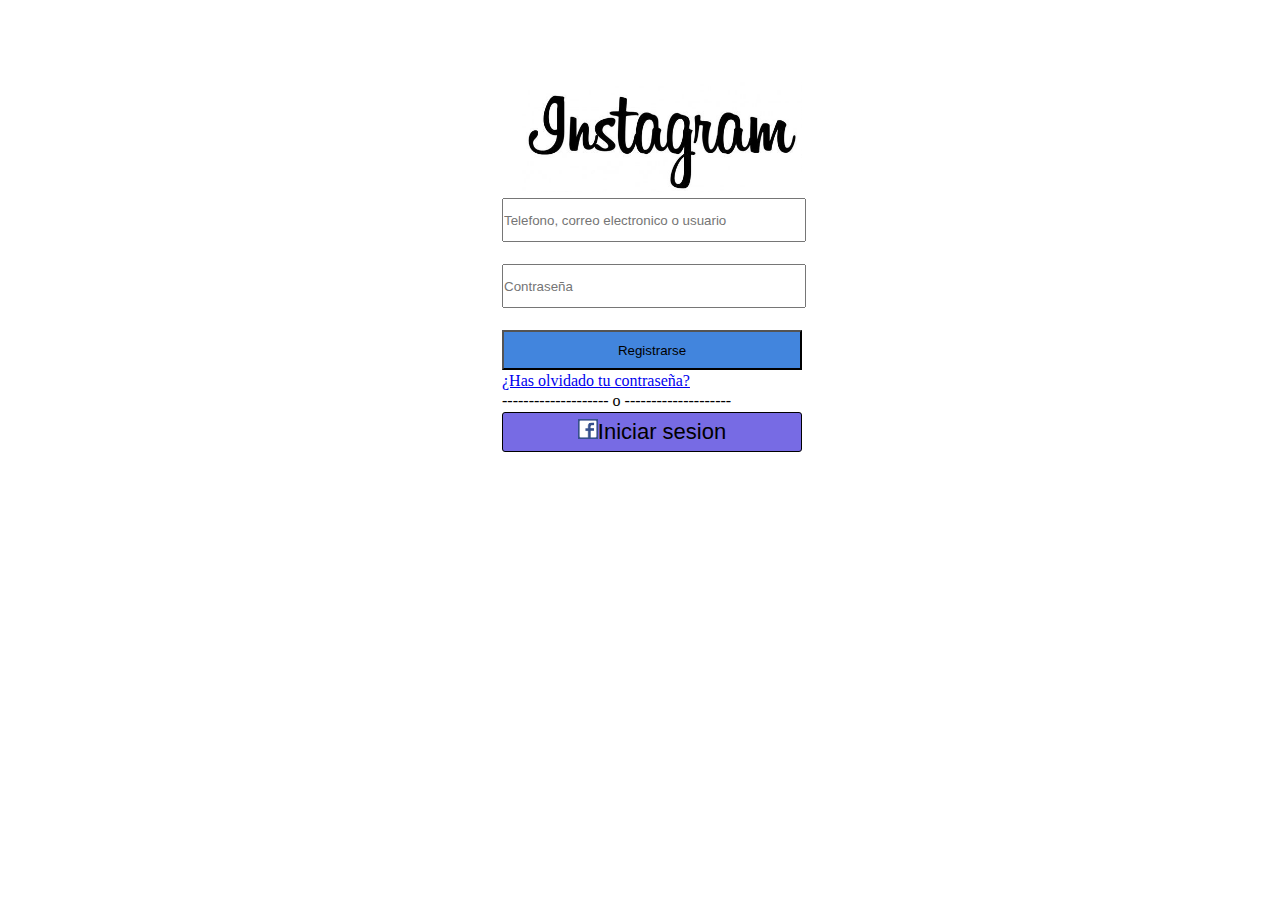
<file: index.html>
<!DOCTYPE html>
<html lang="en">
<head>
    <meta charset="UTF-8">
    <meta name="viewport" content="width=device-width, initial-scale=1.0">
    <title>Document</title>
</head>
<body>
    <!DOCTYPE html>
<html lang="en">
<head>
    <meta charset="UTF-8">
    <meta name="viewport" content="width=device-width, initial-scale=1.0">
    <link rel="stylesheet" href="index.css">
    <title>Document</title>
</head>
<body>
    <table>
        <tr><td><img src="logo.jpg" alt="No se encontro la imagen" id="logo"><br></td></tr>
        <form action="">
            <tr>
                <td><input type="email" placeholder="Telefono, correo electronico o usuario" id="ingresar"></td>
            </tr>
            <tr>
                <td><br></td>
            </tr>
            <tr>
                <td><input type="password" placeholder="Contraseña" id="ingresar"></td>
            </tr>
            <tr>
                <td><br></td>
            </tr>
            <tr>
                <td><button type="submit" id="submit">Registrarse</button></td>
            </tr>
            <tr>
                <td><section><a href="contraseña.html">¿Has olvidado tu contraseña?</a></section></td>
            </tr>
            <tr>
                <td><p>-------------------- o --------------------</p></td>
            </tr>
            <tr>
                <td><button id="boton" onclick="location.href='https://es-la.facebook.com/login/device-based/regular/login/'"><img src="face.png" alt="No imagen" id="imgboton">Iniciar sesion</button><br></td>
            </tr>
        </form>
    </table>
</body>
</html>
</body>
</html>
</file>
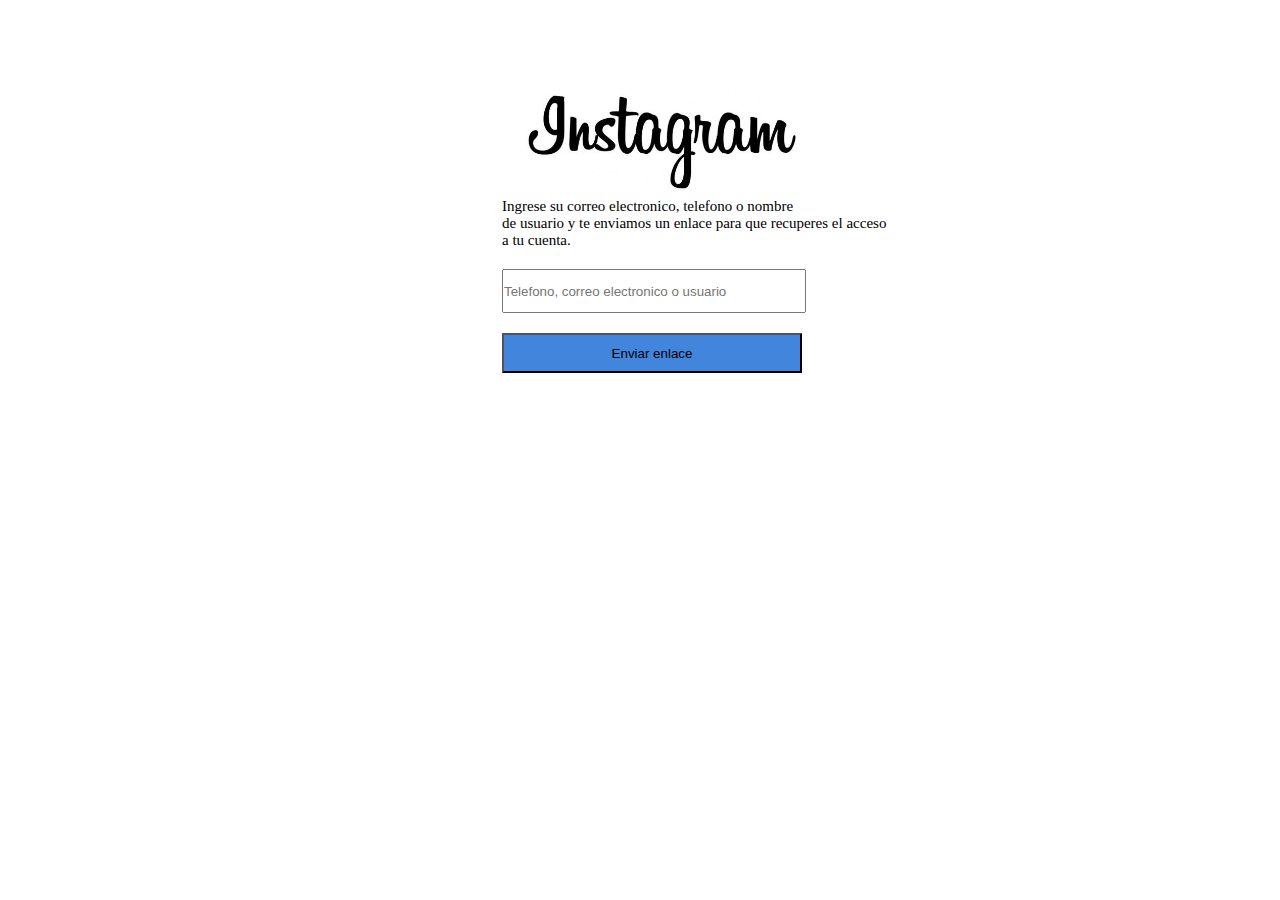
<file: contraseña.html>
<!DOCTYPE html>
<html lang="en">
<head>
    <meta charset="UTF-8">
    <meta name="viewport" content="width=device-width, initial-scale=1.0">
    <title>Document</title>
</head>
<body>
    <!DOCTYPE html>
<html lang="en">
<head>
    <meta charset="UTF-8">
    <meta name="viewport" content="width=device-width, initial-scale=1.0">
    <link rel="stylesheet" href="index.css">
    <title>Document</title>
</head>
<body>
    <table>
        <tr><td><img src="logo.jpg" alt="No se encontro la imagen" id="logo"></td></tr>
        <form action="">
            <tr>
                <td><p id="i">Ingrese su correo electronico, telefono o nombre <br>de usuario y te enviamos un enlace para que recuperes el acceso <br>a tu cuenta.</p></td>
            </tr>
            <tr>
                <td><br><input type="email" placeholder="Telefono, correo electronico o usuario" id="ingresar"></td>
            </tr>
            <tr>
                <td><br><button type="submit" id="submit">Enviar enlace</button></td>
            </tr>
        </form>
    </table>
</body>
</html>
</body>
</html>
</file>
<file: index.css>
*{
    margin: 0;
    padding: 0;
}

table{
    margin-top: 80px;
    margin-left: 500px;
    width: 500px;
}
#crear{
    margin-left: 50px;
    font-size: 30px;
}

#p{
    margin-left: 30px;
    font-size: 12px;
}

#logo{
    width: 280px;
    height: 110px;
    margin-left: 20px;
}

#boton{
    border: solid black 1px;
    border-radius: 3px;
    background-color: rgb(119, 107, 228);
    height: 50px;
    width: 300px;
    height: 40px;
    font-size: 22px;
}
#imgboton{
    width: 20px;
    height: 20px;
}
#i{
    font-size: 15px;
}
#robot{
    border: solid black 1px;
    width: 300px;
    height: 30px;
    padding-top: 15px;
}
#ingresar{
    width: 300px;
    height: 40px;
}
#caja{
    margin-left: 30px;
}

#submit{
    list-style: none;
    width: 300px;
    height: 40px;
    background-color: rgb(66, 133, 221);
}
</file>
